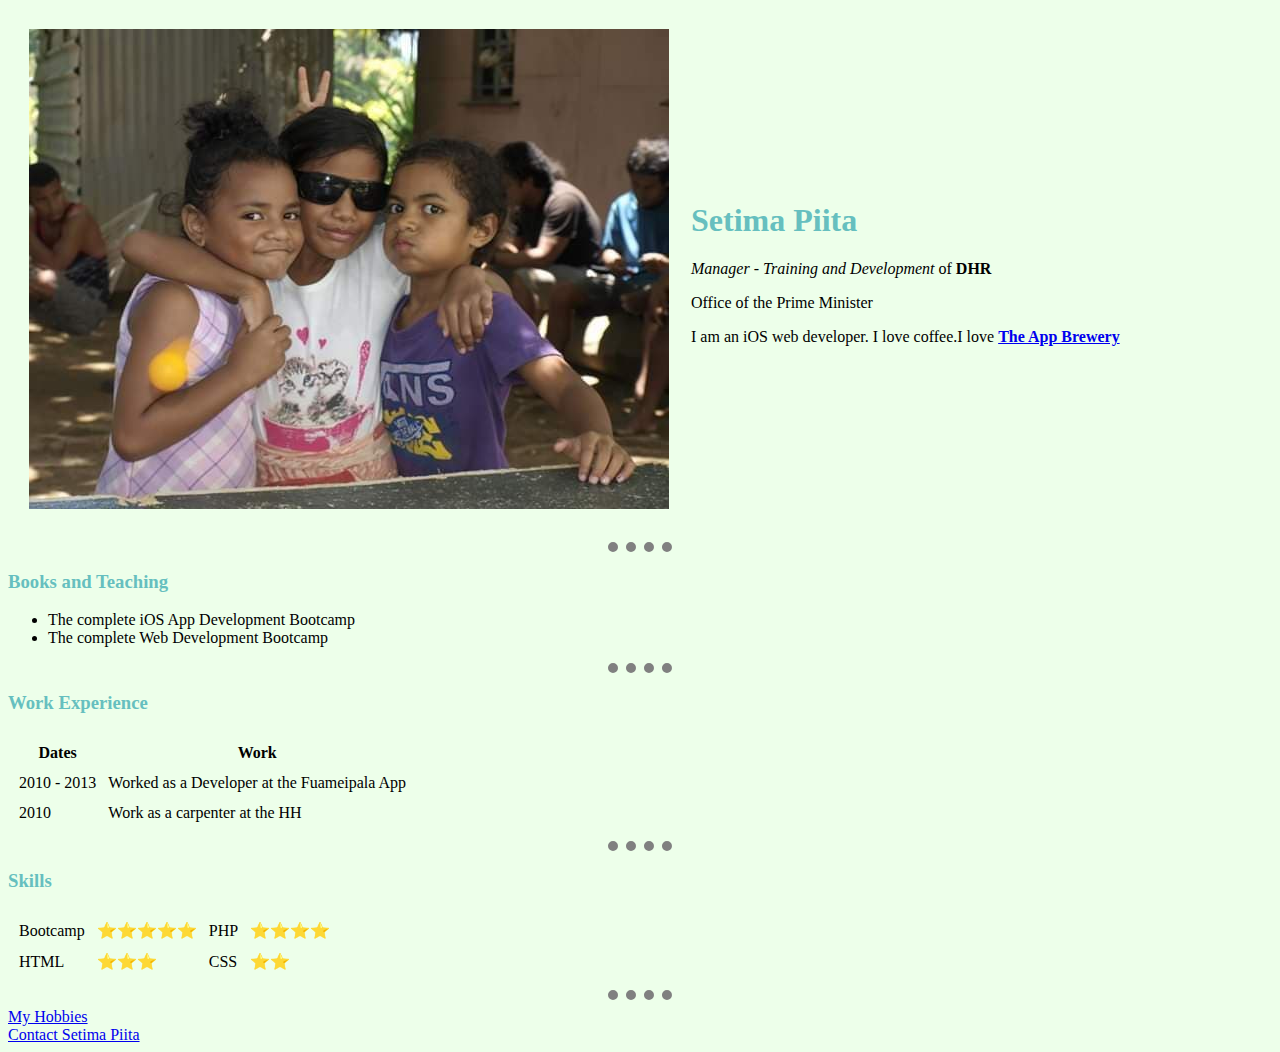
<file: index.html>
<!DOCTYPE html>
<html lang="en" dir="ltr">

  <head>
    <meta charset="utf-8">
    <title>😎 Setima's Personal Site</title>

    <link rel="stylesheet" href="css/styles.css">

  </head>

  <body>
<table cellspacing="20">
  <tr>
    <td><img src="Images/jennysuniketehana.jpg" alt="Profile Picture sample"></td>
    <td><h1>Setima Piita</h1>
      <p><em>Manager - Training and Development</em> of <strong>DHR</strong></p>
      <p>Office of the Prime Minister</p>
      <p>I am an iOS web developer. I love coffee.I love <strong><a href="https://www.appbrewery.co/">The App Brewery</a></strong></p></td>
  </tr>
</table>

<hr />

    <h3><strong>Books and Teaching</strong></h3>
      <ul>
        <li> The complete iOS App Development Bootcamp</li>
        <li> The complete Web Development Bootcamp</li>
      </ul>

<hr />
    <h3>Work Experience</h3>

<table cellspacing="10">
<thead>
  <th>Dates</th>
  <th>Work</th>
</thead>
<tbody>

  <tr>
    <td> 2010 - 2013</td>
    <td> Worked as a Developer at the Fuameipala App   </td>
  </tr>
<tr>
  <td>2010</td>
  <td>Work as a carpenter at the HH </td>
</tr>

</tbody>

</table>

<hr />
<h3>Skills</h3>
<table cellspacing="10">
  <tr>
    <td>Bootcamp</td>
    <td>⭐⭐⭐⭐⭐</td>
    <td>PHP</td>
    <td>⭐⭐⭐⭐</td>
  </tr>
  <tr>
    <td>HTML</td>
    <td>⭐⭐⭐</td>
    <td>CSS</td>
    <td>⭐⭐</td>
  </tr>
</table>


<hr />


    <a href="hobbies.html">My Hobbies</a>
    <br />
    <a href="contact.html">Contact Setima Piita</a>

  </body>
</html>
</file>
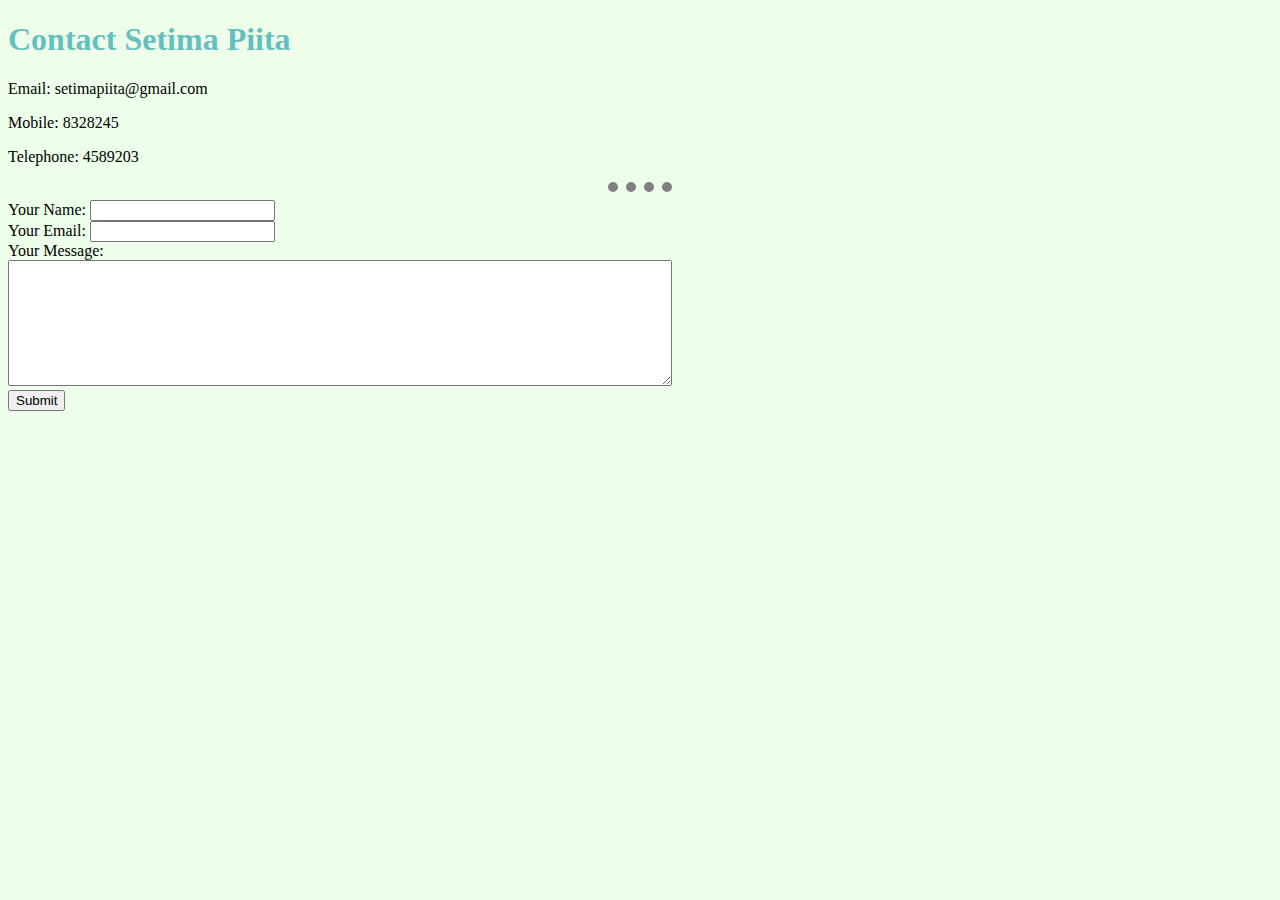
<file: contact.html>
<!DOCTYPE html>
<html lang="en" dir="ltr">

<head>
  <meta charset="utf-8">
  <title>Contact Setima Piita</title>
  <link rel="stylesheet" href="css/styles.css">

</head>

<body>
  <h1>Contact Setima Piita</h1>
  <p> Email: setimapiita@gmail.com </p>
  <p> Mobile: 8328245 </p>
  <p> Telephone: 4589203 </p>
  <hr>
  <form  action="mailto:info@steamer@gmail.com" method="post" enctype="text/plain">
    <label>Your Name:</label>
    <input type="text" name="yourname" value="">
    <br>
    <label>Your Email:</label>
    <input type="email" name="youremail" value="">
    <br>
    <label>Your Message:</label>
    <br />
    <textarea name="yourmessage" rows="8" cols="80"> </textarea>
<br />
    <input type="submit" name="">
    <br />
  </form>



</body>

</html>
</file>
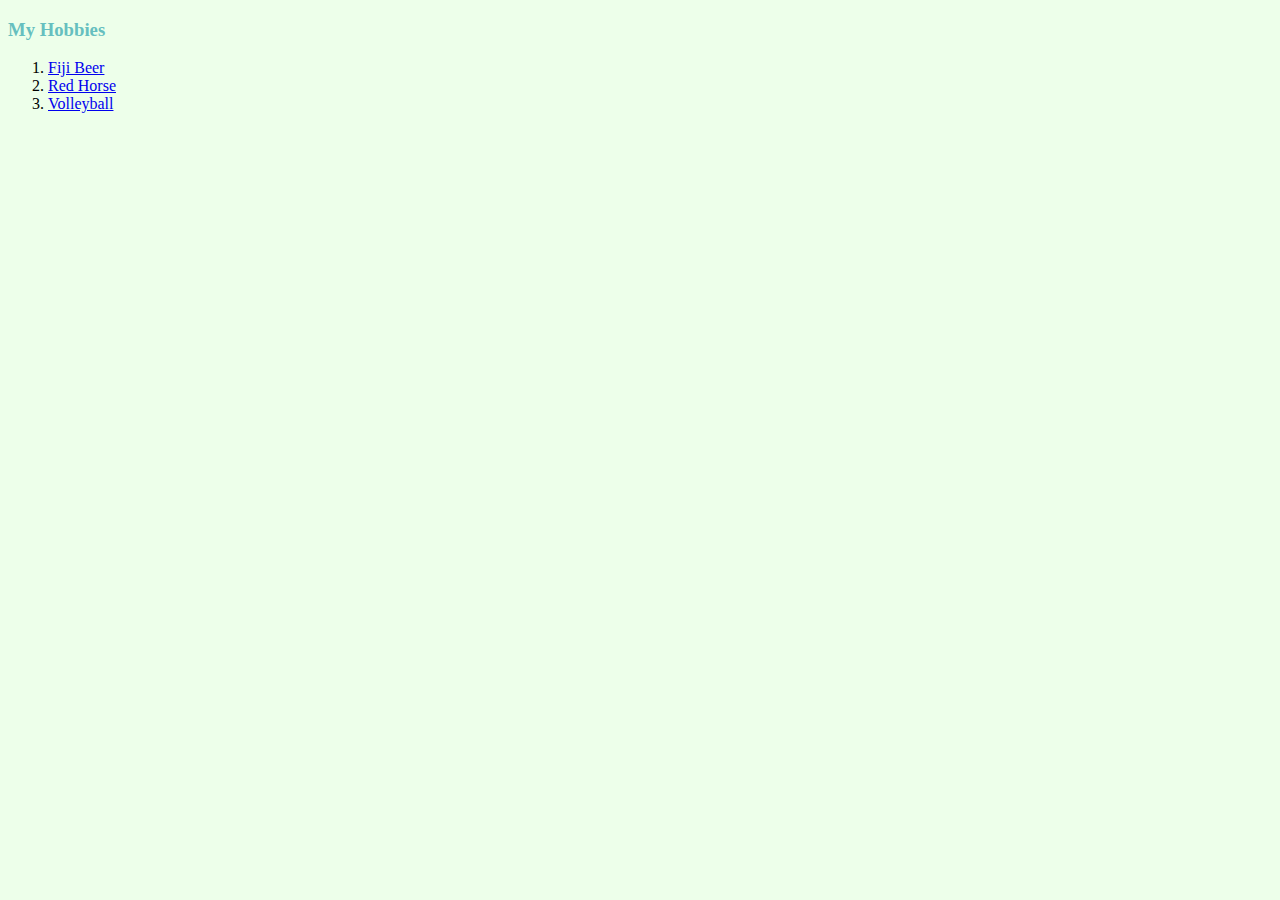
<file: hobbies.html>
<!DOCTYPE html>
<html lang="en" dir="ltr">
  <head>
    <meta charset="utf-8">
    <title>My Hobbies</title>
    <link rel="stylesheet" href="css/styles.css">
  </head>

  <body>
    <h3><strong>My Hobbies</strong></h3>
    <ol>
      <li><a href="https://www.paradisebeverages.com.fj/">Fiji Beer</a></li>
      <li><a href="https://sanmiguelbrewery.com/index.php/red-horse-beer/">Red Horse</a></li>
      <li><a href="https://www.fivb.com/en/volleyball">Volleyball</a></li>
    </ol>
  </body>

</html>
</file>
<file: css/styles.css>
body {background-color: #edffea;}

hr {

  border-style: none;
  border-top-style: dotted;
  border-color: grey;
  border-width: 10px;

  height: 0px;
  width: 5%;

}

h1 {color: #66BFBF;}
h3 {color: #66BFBF;}
</file>
